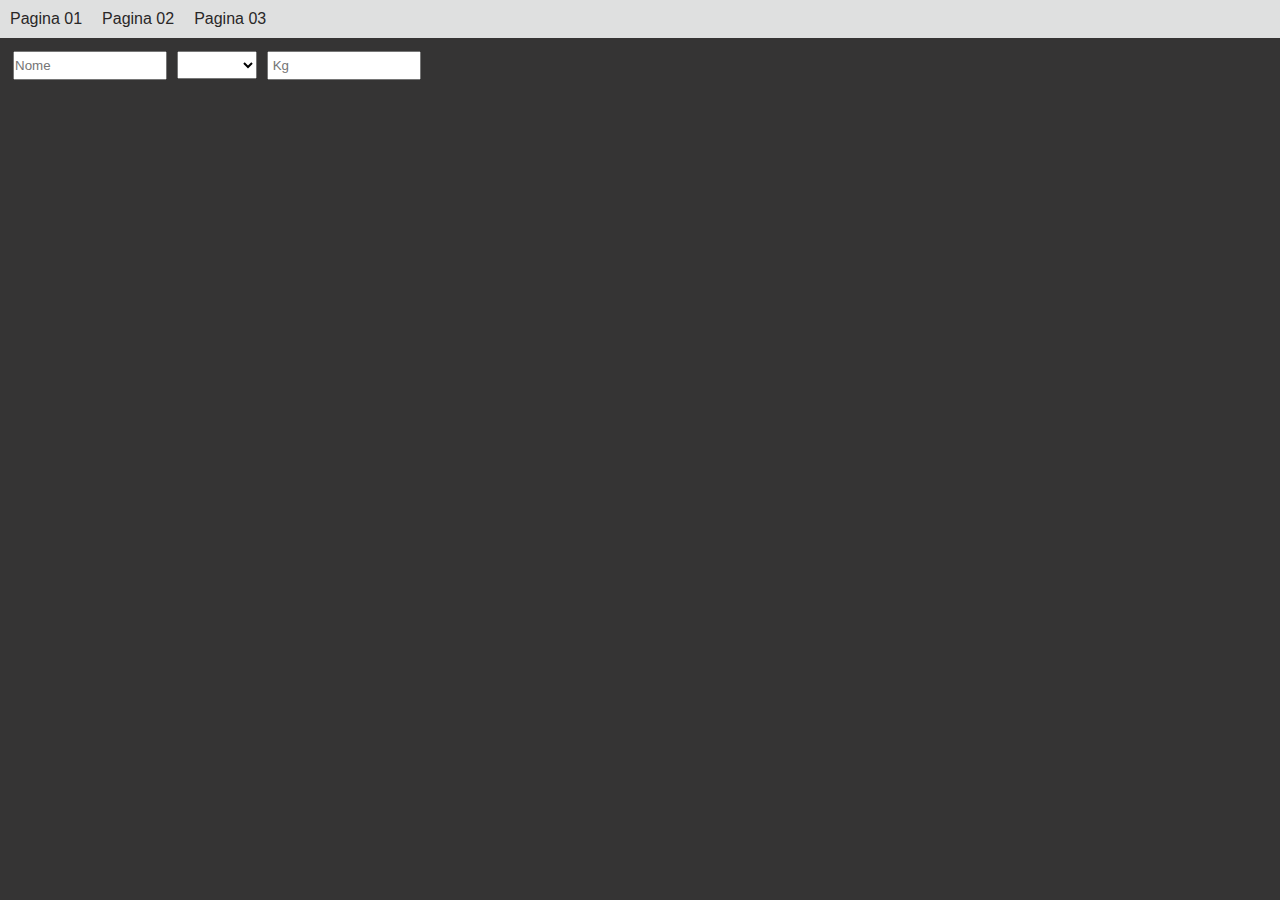
<file: 02/painel.html>
<!DOCTYPE html>
<html lang="pt">
<head>
    <meta charset="UTF-8">
    <meta http-equiv="X-UA-Compatible" content="IE=edge">
    <meta name="viewport" content="width=device-width, initial-scale=1.0">
    <title>Painel de Controle</title>
    <link rel="stylesheet" href="style.css">
   

</head>
<body>

    <header>
        <nav class="nav_menu">
            <a href="#">Pagina 01</a>
            <a href="#">Pagina 02</a>
            <a href="#">Pagina 03</a>
        </nav>
    </header>

    <div class="add">
        <input type="text" name="nome" id="nome" placeholder="Nome">
        <select name="" id="">
            <option value="">   </option>
            <option value="Tambaqui">Tambaqui</option>
            <option value="tilapia">tilapia</option>
            
        </select>
        <input type="number" placeholder=" Kg"  id="" min="0">

    </div>
  
    
</body>
</html>
</file>
<file: 02/style.css>
*{
    margin: 0;
    padding: 0;
    font-family: Arial, Helvetica, sans-serif;
}
body{
    background-color: rgb(53, 52, 52);
}
.nav_menu{
    background-color: rgb(223, 224, 224);
    display: flex;
    flex-wrap: wrap;
}
.nav_menu a{
    margin: 4px;
    padding: 6px;
    text-decoration: none;
    color: rgb(41, 39, 39);
}
.add{
    width: 400px;
    margin: 8px;
    display: flex;
    flex-direction: row;
   
}
.add input{
    margin: 5px;
    width: 150px;
    height: 25px;
  
}
select{
    margin: 5px;
    width: 253px;
    height: 28px; 
}
</file>
